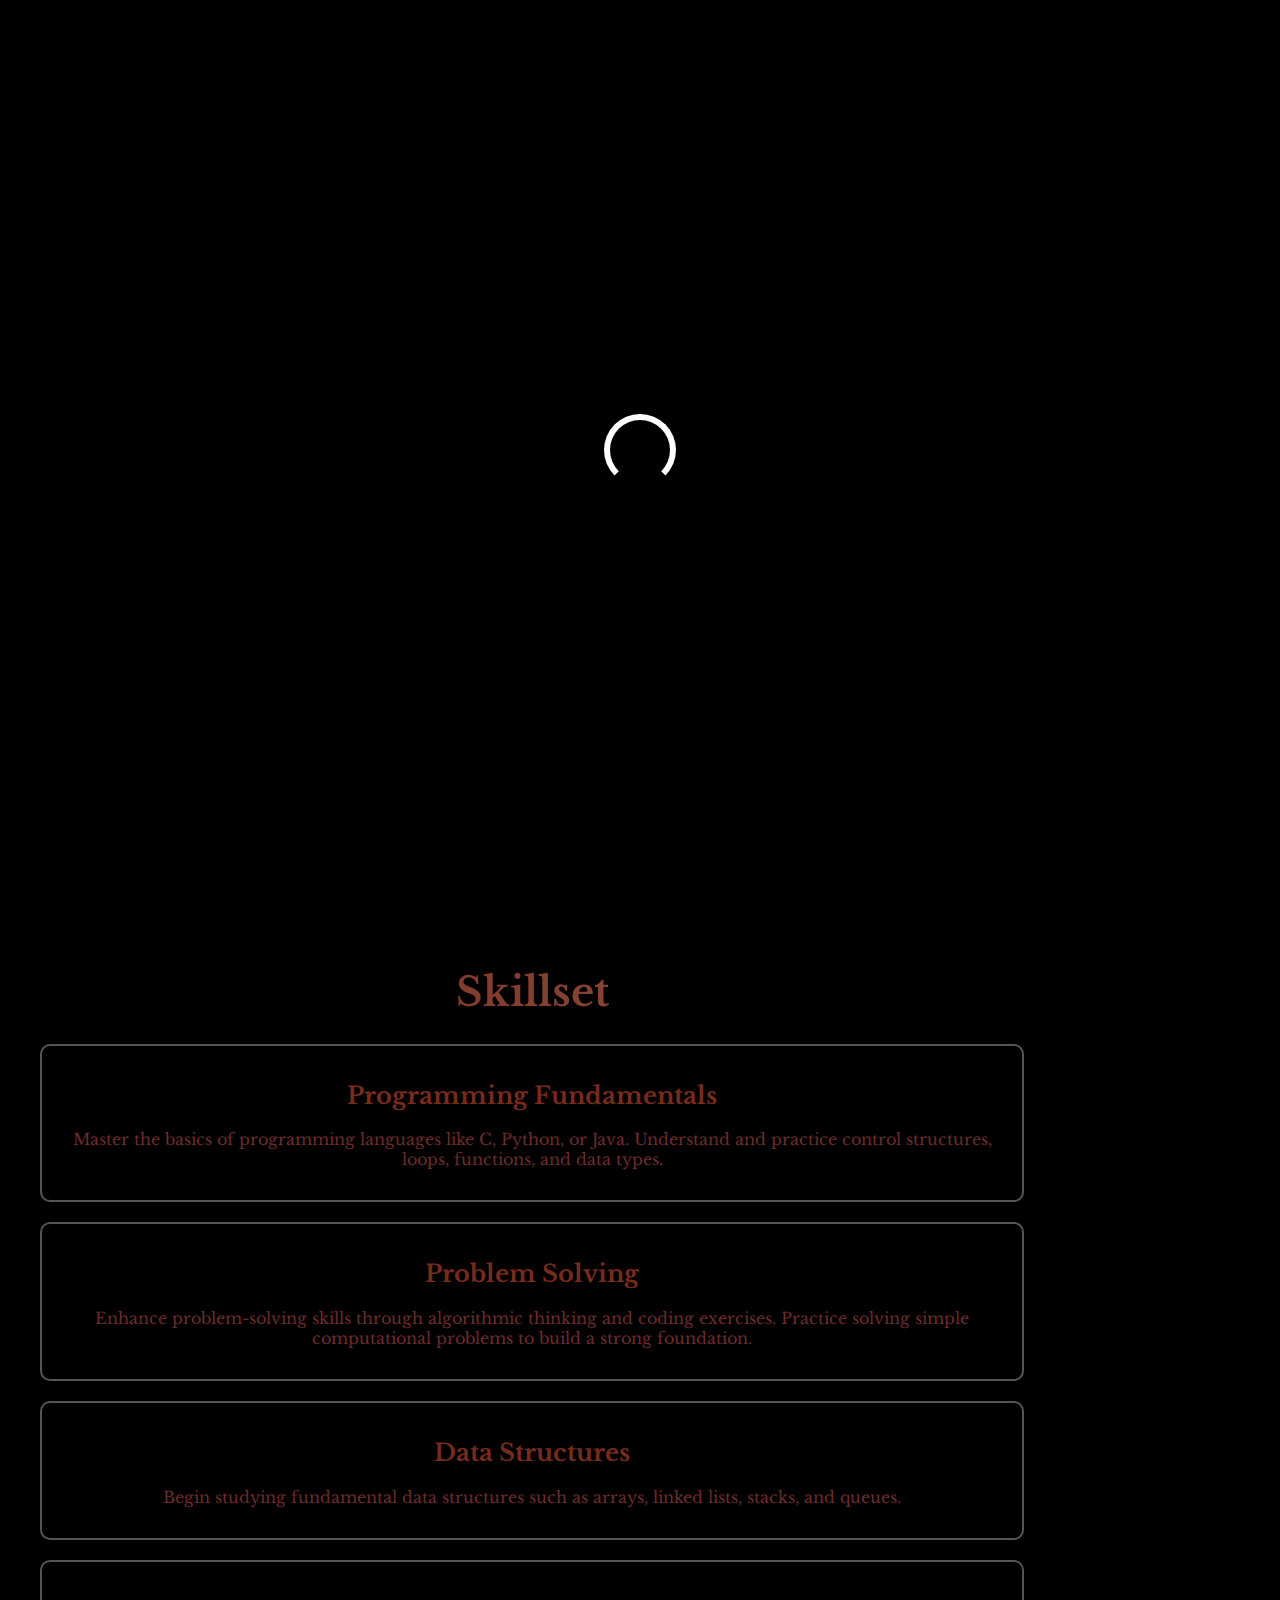
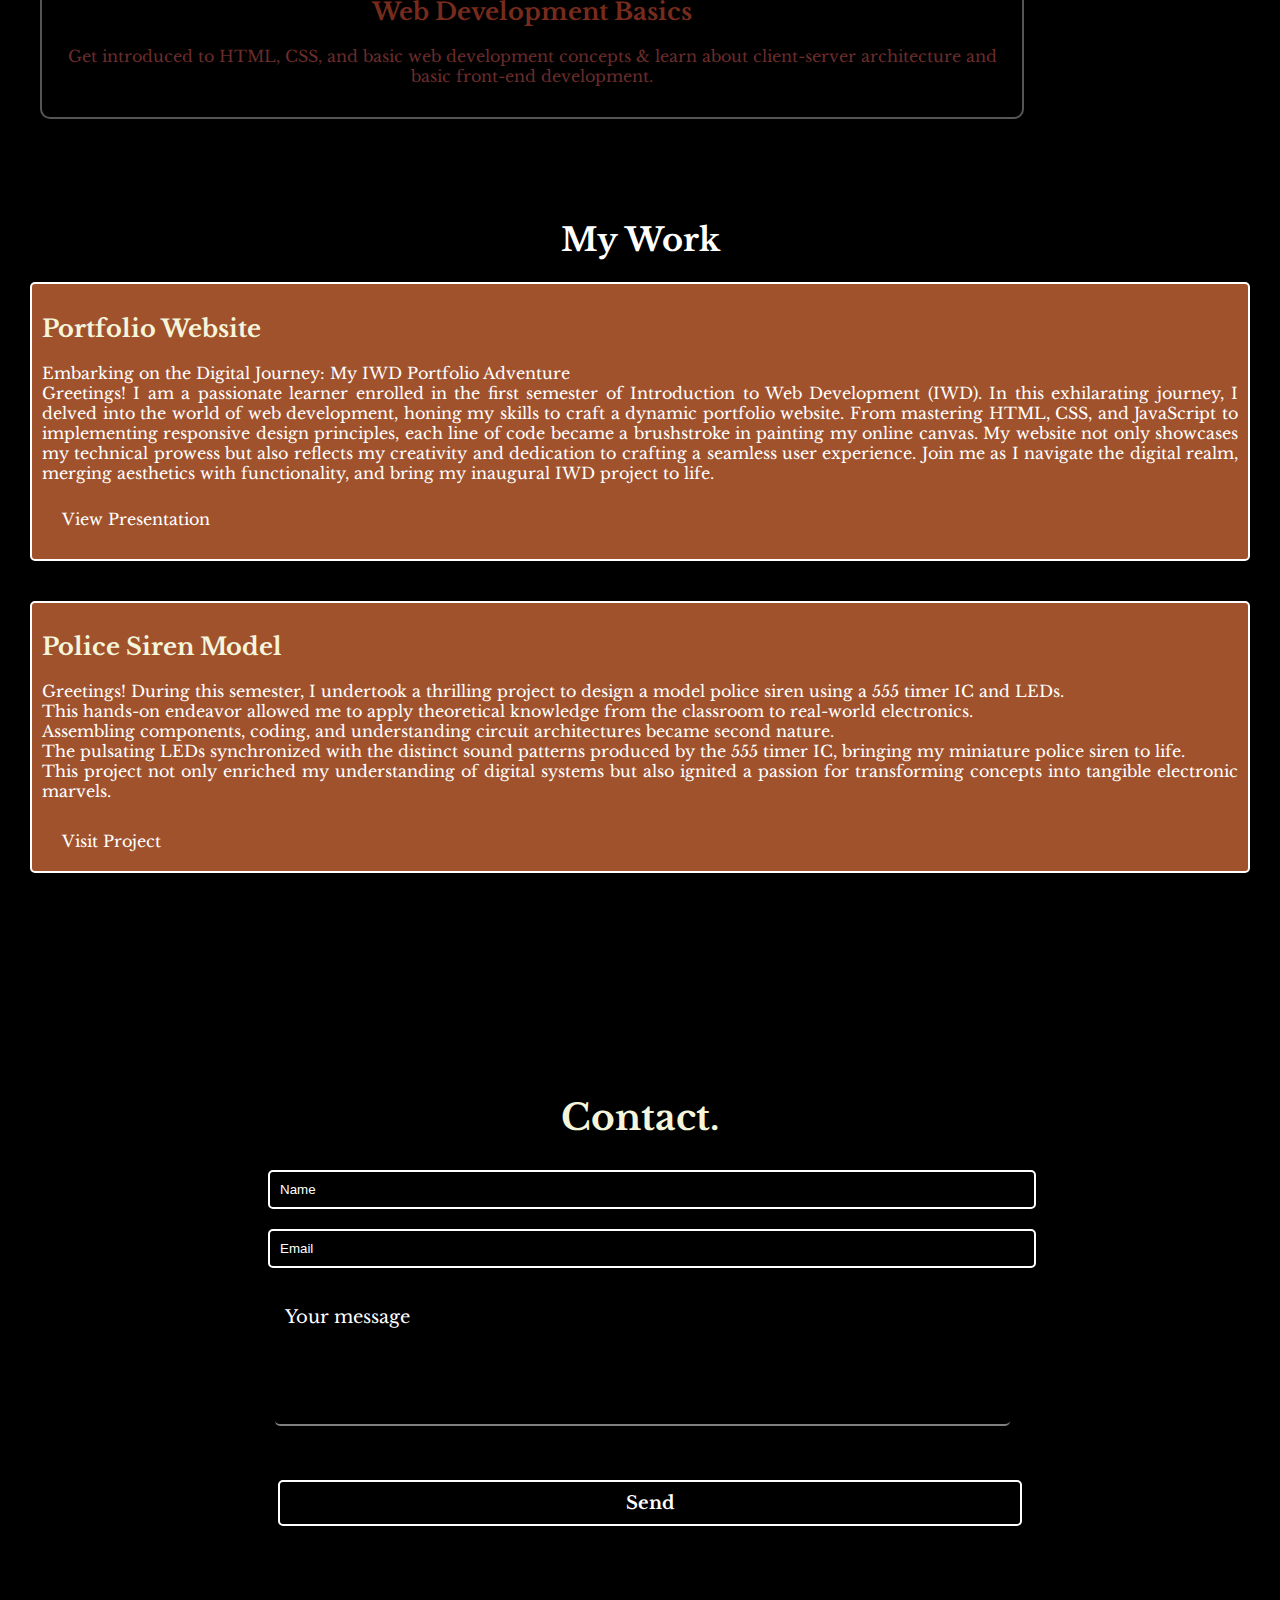
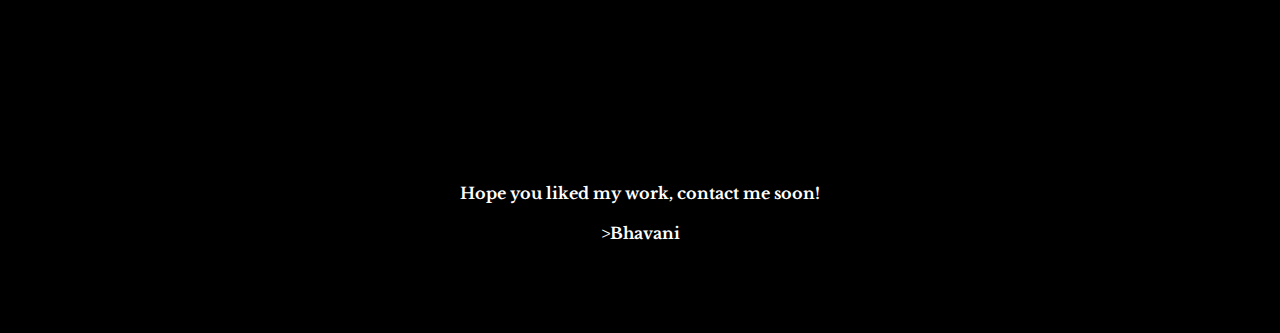
<file: index.html>
<!DOCTYPE html>
<html lang="en">
<head>
    <meta charset="UTF-8">
    <meta name="viewport" content="width=device-width, initial-scale=1.0">
    <meta http-equiv="X-UA-Compatible" content="ie=edge">
    <meta name="description" content="Your portfolio description here."> 
    <title>Portfolio </title>
    <link href="https://fonts.googleapis.com/css2?family=Libre+Baskerville:wght@400;700&display=swap" rel="stylesheet">
    <link rel="stylesheet" href="https://cdnjs.cloudflare.com/ajax/libs/animate.css/3.7.0/animate.min.css">
    <script src="https://code.jquery.com/jquery-3.3.1.min.js" integrity="sha256-FgpCb/KJQlLNfOu91ta32o/NMZxltwRo8QtmkMRdAu8=" crossorigin="anonymous"></script>
    <link rel="stylesheet" href="https://use.fontawesome.com/releases/v5.7.1/css/all.css" integrity="sha384-fnmOCqbTlWIlj8LyTjo7mOUStjsKC4pOpQbqyi7RrhN7udi9RwhKkMHpvLbHG9Sr" crossorigin="anonymous">
    <link rel="stylesheet" href="index.css">
</head>
<body>
    <div id="loading">
        <div id="spinner"></div>
    </div>
    <div id="header" class="animated slideInDown" style="animation-delay:1.8s;">
    <div id="title">Bhavani Mishra</div><br>
    <div id="links">
        <a href="#skills">Skills</a>
        <a href="#work" style="margin:0px 60px;">My Work</a>
        <a href="#contact">Contact</a>
    </div>
    </div>

    <div id="middle">
        <div id="tagline" class="animated zoomIn" style="animation-delay:1.8s;">
            Welcome! 
            <br> This is my virtual portfolio.<br>
            <a href="socials.html"><button class="btn_one">Socials</button></a>
        </div>
    </div>
    
    <div id="portfolio">
        <div id="skills">
            <h1>Skillset</h1>
            <div class="skill-box">
                <h2>Programming Fundamentals</h2>
                <p>
                    Master the basics of programming languages like C, Python, or Java.
                    Understand and practice control structures, loops, functions, and data types.
                </p>
            </div>
            <div class="skill-box">
                <h2>Problem Solving</h2>
                <p>
                    Enhance problem-solving skills through algorithmic thinking and coding exercises.
                    Practice solving simple computational problems to build a strong foundation.
                </p>
            </div>
            <div class="skill-box">
                <h2>Data Structures</h2>
                <p>
                    Begin studying fundamental data structures such as arrays, linked lists, stacks, and queues.
                </p>
            </div>
            <div class="skill-box">
                <h2>Web Development Basics</h2>
                <p>
                    Get introduced to HTML, CSS, and basic web development concepts & learn about client-server architecture and basic front-end development.
                </p>
            </div>
        </div>
    </div>
         
             <div id="work">
                <h1>My Work</h1>
            
                <div class="project">
                    <h2>Portfolio Website</h2>
                    <div id="portfolio-content">
                        <p>
                            Embarking on the Digital Journey: My IWD Portfolio Adventure
                            <br>
                            Greetings! I am a passionate learner enrolled in the first semester of Introduction to Web Development (IWD). In this exhilarating journey, I delved into the world of web development, honing my skills to craft a dynamic portfolio website. From mastering HTML, CSS, and JavaScript to implementing responsive design principles, each line of code became a brushstroke in painting my online canvas. My website not only showcases my technical prowess but also reflects my creativity and dedication to crafting a seamless user experience. Join me as I navigate the digital realm, merging aesthetics with functionality, and bring my inaugural IWD project to life.
                        <p>
                        <a href="https://docs.google.com/presentation/d/1uhAKDSFqzzcogUqjo6l3N0VqFNbbqf5YPl0BpcBmWW0/edit#slide=id.g4dfce81f19_0_45" class="btn_view_presentation">
                            View Presentation
                        </a>
                        
                        
                    </div>
                </div>
            
                <div class="project">
                    <h2>Police Siren Model</h2>
                    <div>
                        <p>Greetings! During this semester, I undertook a thrilling project to design a model police siren using a 555 timer IC and LEDs.<br> This hands-on endeavor allowed me to apply theoretical knowledge from the classroom to real-world electronics. <br> Assembling components, coding, and understanding circuit architectures became second nature. <br>The pulsating LEDs synchronized with the distinct sound patterns produced by the 555 timer IC, bringing my miniature police siren to life. <br>This project not only enriched my understanding of digital systems but also ignited a passion for transforming concepts into tangible electronic marvels.
                        </p>
                        <a href="project2.html" class="btn_visit_project">
                           Visit Project
                        </a>
                    </div>
                </div>
            </div>
            

             </div>
         
              <div id="contact">
                 <h1>Contact.</h1> 
                 <form>
                     <input type="text" placeholder="Name" required>
                     <input type="email" placeholder="Email" required><br>
                     <textarea placeholder="Your message" required rows="5"></textarea><br>
                     <button class="btn_one">Send</button>
                 </form>  
             </div>
    </div>
    <div id="footer">
      Hope you liked my work, contact me soon! <br><br>>Bhavani</a>
    </div>
<script src="index.js" type="text/javascript"></script>
</body>
</html>
</file>
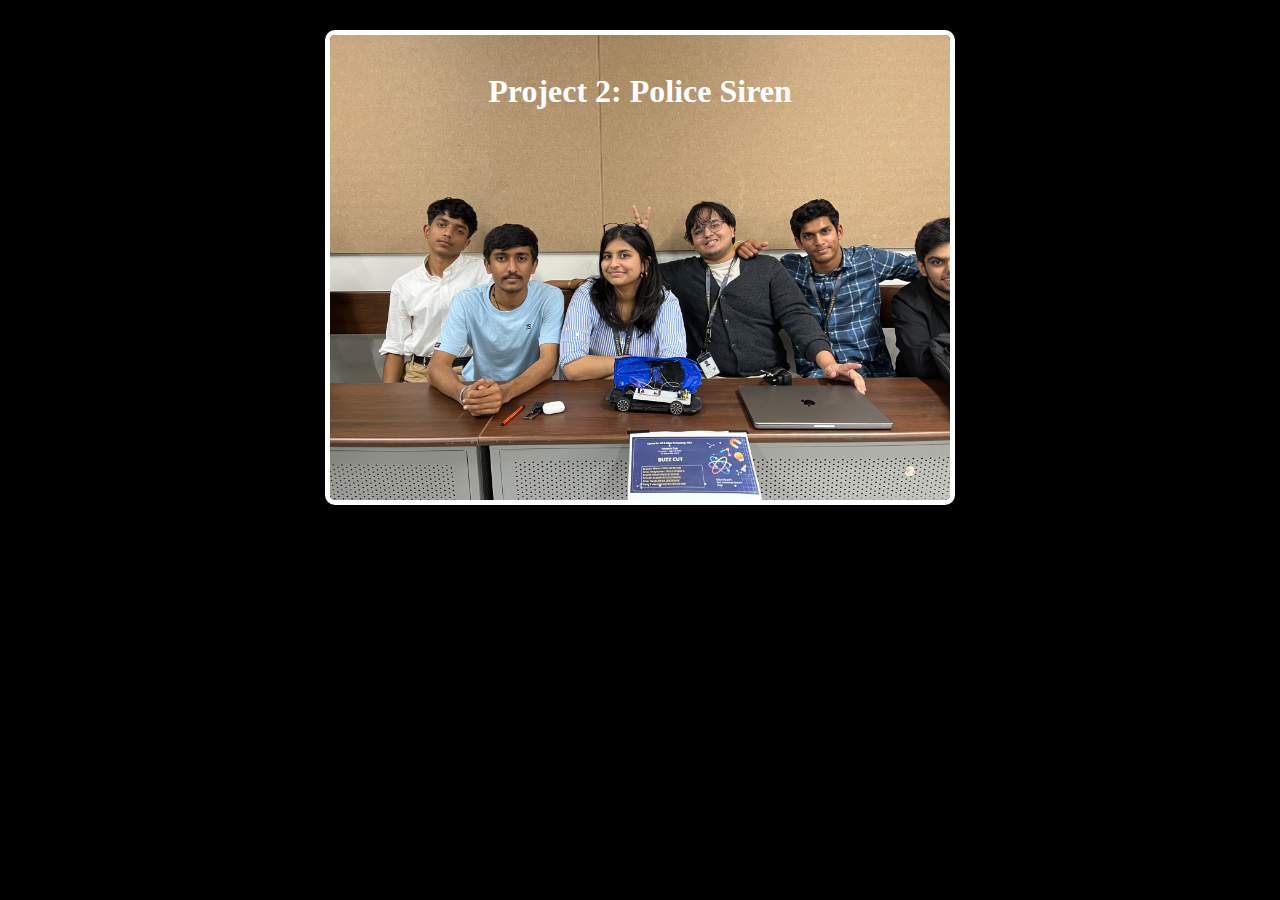
<file: project2.html>
<!DOCTYPE html>
<html lang="en">
<head>
    <meta charset="UTF-8">
    <meta name="viewport" content="width=device-width, initial-scale=1.0">
    <title>Project 2: Police Siren</title>
    <link rel="stylesheet" href="index.css">
</head>
<body>
    <div id="header">
        <h1>Project 2: Police Siren</h1>
    </div>

    <div id="projectImages">
        <img class="projectImage" src="img1.jpg" alt="Police Siren Image 1">
    </div>
</body>
</html>
</file>
<file: index.css>
body, html {
    padding: 0;
    margin: 0;
    font-family: 'Libre Baskerville', serif;
    font-weight: lighter;
    color: #fff;
    background: rgb(0, 0, 0);
    scroll-behavior: smooth;
}

#loading {
    width: 100vw;
    height: 100vh;
    position: fixed;
    background: #000;
    z-index: 999;
    display: flex;
    justify-content: center;
    flex-direction: column;
    align-items: center;
}
#spinner {
    animation: rotate 0.56s infinite linear;
    width:60px;
    height:60px;
    border:6px solid #fff;
    border-bottom:6px solid #000;
    border-radius:50%;
    margin:0;
}
@keyframes rotate {
    0% {transform: rotate(0deg);}
    100% {transform: rotate(360deg);}
}
#header {
    width:80%;
    padding:4% 10%;
    text-align:center;
    position:absolute;
    transition:0.6s ease-in-out;
}
#middle {
    text-align: center;
}

#header div {
    display:block;
}
#title {
    font-size: 40px;
    font-family: 'Libre Baskerville', serif;
    background-image: linear-gradient(to left, beige 0%, beige 100%);
    -webkit-background-clip: text;
    background-clip: text;
    -webkit-text-fill-color: transparent;
    background-size: 500% 500%;
    -webkit-animation: Gradient 20s ease infinite;
    -moz-animation: Gradient 20s ease infinite;
    -o-animation: Gradient 20s ease infinite;
    animation: Gradient 20s ease infinite;
   
}
#links {
    margin:40px 0px;
    transition:0.6s ease-in-out;
    color:#fff;
}
#links a {
    margin:0px 30px;
    color:inherit;
    text-decoration:none;
    transition:0.4s ease-in-out;
    padding:5px 8px;
    border-bottom:2px solid transparent;
}
#links a:hover {
    border-bottom:2px solid #fff;
}
#middle {
    width:100%;
    height:80vh;
    background:linear-gradient(0deg,rgba(0,0,0,1),rgba(0,0,0,0)),url("https://i.pinimg.com/736x/df/91/ba/df91ba73527c5a1da70ede0b107f6dd4.jpg") center center fixed;
    background-size:100% auto;
    background-repeat:no-repeat;
    color:white;
    display:flex;
    justify-content:center;
    flex-direction:column;
    transition:1s ease-in-out;
    padding-top:20vh;
}
#tagline {
    font-size:50px;
    width:60%;
}
#portfolio {
    width:80%;
    padding:2% 10%;
}
#portfolio div h1 {
    font-size: 40px;
    font-family: 'Libre Baskerville', serif;
    background-image: linear-gradient(to left, beige 0%, #772b1d 100%);
    -webkit-background-clip: text;
    background-clip: text;
    -webkit-text-fill-color: transparent;
    background-size: 500% 500% !important;
    -webkit-animation: Gradient 20s ease infinite;
    -moz-animation: Gradient 20s ease infinite;
    -o-animation: Gradient 20s ease infinite;
    animation: Gradient 20s ease infinite;

}

#portfolio {
    text-align: center;
    padding: 20px;
}

#skills {
    text-align: center;
    padding: 20px;
}

.skill-box {
    border: 2px solid #555555;
    border-radius: 10px;
    padding: 15px;
    margin: 20px 0;
    background-color: transparent;
    transition: background-color 0.3s ease; 
}

.skill-box:hover {
    background-color: beige; 
}

.skill-box h2 {
    color: #772b1d;
}

.skill-box p {
    color: #6b2c2c;
}
#work {
    text-align: center;
    padding: 20px; 
}

.project {
    margin: 10px;
    padding: 10px;
    border: 2px solid #fff;
    border-radius: 5px;
    background-color: sienna;
    color: #fff;
}

.project h2 {
    color: beige;
    font-size: 24px; 
}

.project p {
    margin-bottom: 10px; 
}


.btn_visit_project {
    display: inline-block;
    margin-top: 10px; 
    text-decoration: none;
}

.btn_visit_project  {
    display: inline-block;
    padding: 10px 20px;
    background-color: transparent; 
    color: #fff;
    border: none;
    border-radius: 5px;
    transition: background-color 0.3s ease;
}

.btn_visit_project:hover {
    background-color: brown; 
}

.btn_view_presentation {
    display: inline-block;
    padding: 10px 20px;
    background-color: transparent;
    color: #fff;
    text-decoration: none;
    border-radius: 5px;
    transition: background-color 0.3s ease;
}

.btn_view_presentation:hover {
    background-color: brown
}



.project {
    margin-bottom: 40px; 
}

.project h2 {
    text-align: left; 
}

.project div {
    text-align: justify; 
}

#projectImages {
    display: flex;
    flex-direction: column;
    align-items: center;
    padding: 20px;
}

.projectImage {
    width: 50%; 
    border: 5px solid #fff;
    border-radius: 10px;
    margin: 10px;
}

#contact {
    text-align: center;
    display: flex;
    flex-direction: column;
    align-items: center;
    justify-content: center;
    height: 80vh; 
    background-color: transparent; 
    color:beige; 
    padding: 20px; 
}

#contact h1 {
    margin-bottom: 20px; 
    font-size: 36px; 
}

#contact form {
    width: 60%; 
}

#contact input,
#contact textarea {
    width: 100%;
    margin: 10px 0;
    padding: 10px;
    border: 2px solid #fff; /* White border */
    border-radius: 5px;
    background-color: transparent; /* Transparent background */
    color: #fff; /* Text color */
}

#contact button {
    width: 100%;
    padding: 10px;
    border: 2px solid #fff; /* White border */
    border-radius: 5px;
    background-color: transparent; /* Transparent background */
    color: #fff; /* Text color */
    cursor: pointer;
    transition: background-color 0.3s ease; /* Smooth transition */
}

#contact button:hover {
    background-color: #fff; /* Change background color on hover */
    color: #333; /* Change text color on hover */
}


#contact form textarea {
    width:96%;
    margin:20px 1%;
    padding:8px 10px;
    border:0px;
    border-bottom:2px solid rgba(255,255,255,0.5);
    padding:8px 10px;
    font-family: 'Libre Baskerville', serif;
    font-size:18px;
    background:transparent;
    resize:none;
    transition:0.4s ease-in-out;
    color:#fff;
}
#contact form input:focus {
    outline:none;
    border-bottom:2px solid rgba(255,255,255,1);
}
#contact form textarea:focus {
    outline:none;
    border-bottom:2px solid rgba(255,255,255,1);
}
::placeholder {
    color:#fff;
}
.btn_one {
    color:white;
    padding:10px 40px;
    border-radius:50px;
    border:2px solid #fff;
    font-size:18px;
    font-family: 'Libre Baskerville', serif;
    font-weight:bold;
    background:transparent;
    transition:0.4s ease-in-out;
    margin:30px 10px;
}
.btn_one:hover {
    background:white;
    cursor:pointer;
    color:#000;
}
.project div {
    font-weight:normal;
}
.btn_two {
    color:#000;
    padding:10px 40px;
    border-radius:50px;
    border:2px solid #fff;
    font-size:18px;
    font-family: 'Libre Baskerville', serif;
    font-weight:bold;
    background:#fff;
    transition:0.4s ease-in-out;
    margin:30px 10px;
}
.btn_two:hover {
    background:transparent;
    cursor:pointer;
    color:#fff;
}
#details {
    margin:6vh 0px;
}
.btn_social {
    font-size:18px;
    color:#fff;
    margin:40px 20px;
    padding:15px 18px;
    border-radius:50%;
    background:#000;
    transition:0.4s ease-in-out;
}
.btn_social:hover {
    color:#000;
    background:#fff;
    cursor:pointer;
}
@media (max-width: 900px){
    #header {
        width:94%;
        padding:15% 3%;
    }
    #title {
        font-size:30px;
    }
    #links {
        margin:30px 0px;
    }
    #links a {
        margin:0px;
    }
    #middle {
        width:100%;
        border-radius:0px;
        height:80vh;
        background-size:cover;
    }
    #tagline {
        width:90%;
        font-size:30px;
    }
    .btn_one {
        font-size:14px;
        padding:8px 20px;
    }
    .btn_two {
        font-size:14px;
        padding:8px 20px;
    }
    #contact form input {
        width:92%;
    }
    #contact form textarea {
        width:92%;
    }
    .btn_social {
        font-size:14px;
        margin:10px;
        padding:10px 11px;
    }
}
#footer {
    width:100%;
    padding:10vh 0px;
    text-align:center;
    font-weight:bold;
}
#footer a {
    font-size:18px;
    background-image: linear-gradient(to left, #FF416C 0%, #FF4B2B 100%);
    -webkit-background-clip:text;
    background-clip:text;
    -webkit-text-fill-color: transparent;
    background-size:500% 500% !important;
    -webkit-animation: Gradient 20s ease infinite;
    -moz-animation: Gradient 20s ease infinite;
    -o-animation: Gradient 20s ease infinite;
    animation: Gradient 20s ease infinite;
    font-family: 'Comfortaa', cursive;
    text-decoration:none;
}
button:focus {
    outline:none;
}
::-webkit-scrollbar {
    width:5px;
    height:5px;
}
::-webkit-scrollbar-track {
    background: #f1f1f1; 
}
::-webkit-scrollbar-thumb {
    background: #000; 
}
::-webkit-scrollbar-thumb:hover {
    background: #555; 
}
@-webkit-keyframes Gradient {
0% {background-position: 0% 50%}
50% {background-position: 100% 50%}
100% {background-position: 0% 50%}
}
@-moz-keyframes Gradient {
0% {background-position: 0% 50%}
50% {background-position: 100% 50%}
100% {background-position: 0% 50%}
}
@keyframes Gradient {
0% {background-position: 0% 50%}
50% {background-position: 100% 50%}
100% {background-position: 0% 50%}
}
</file>
